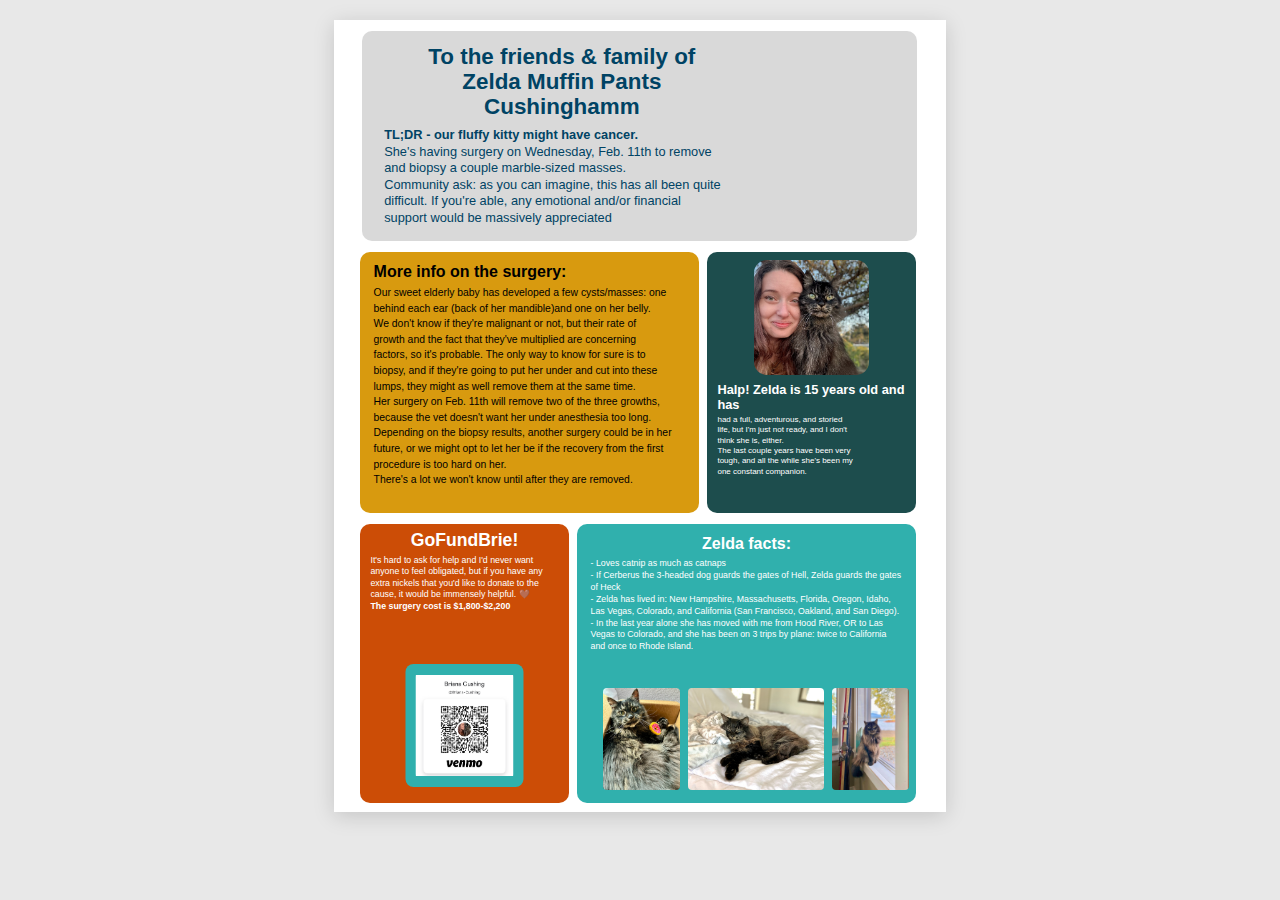
<file: index.html>
<!DOCTYPE html>
<html lang="en">
<head>
    <meta charset="UTF-8">
    <meta name="viewport" content="width=device-width, initial-scale=1.0">
    <title>Help Zelda - Fundraising Campaign</title>
    <link rel="stylesheet" href="styles.css">
</head>
<body>
    <div class="flyer-container">
        <!-- Header Banner: x=28, y=11, w=555, h=210 -->
        <div class="header-banner">
            <img src="images/image0.png" alt="Help Zelda Banner">
            <div class="header-text">
                <h1 class="header-title">To the friends & family of<br>Zelda Muffin Pants Cushinghamm</h1>
                <p class="header-text-line header-bold">TL;DR - our fluffy kitty might have cancer.</p>
                <p class="header-text-line">She&#x27;s having surgery on Wednesday, Feb. 11th to remove</p>
                <p class="header-text-line">and biopsy a couple marble-sized masses.</p>
                <p class="header-text-line">Community ask: as you can imagine, this has all been quite</p>
                <p class="header-text-line">difficult. If you&#x27;re able, any emotional and/or financial</p>
                <p class="header-text-line">support would be massively appreciated</p>
            </div>
        </div>

        <!-- Gold Box: x=26, y=232, w=339, h=261 -->
        <div class="box box-gold">
            <div class="box-content gold-content">
                <h2 class="box-title">More info on the surgery:</h2>
                <p class="box-text">Our sweet elderly baby has developed a few cysts/masses: one</p>
                <p class="box-text">behind each ear (back of her mandible)and one on her belly.</p>
                <p class="box-text">We don&#x27;t know if they&#x27;re malignant or not, but their rate of</p>
                <p class="box-text">growth and the fact that they&#x27;ve multiplied are concerning</p>
                <p class="box-text">factors, so it&#x27;s probable. The only way to know for sure is to</p>
                <p class="box-text">biopsy, and if they&#x27;re going to put her under and cut into these</p>
                <p class="box-text">lumps, they might as well remove them at the same time.</p>
                <p class="box-text">Her surgery on Feb. 11th will remove two of the three growths,</p>
                <p class="box-text">because the vet doesn&#x27;t want her under anesthesia too long.</p>
                <p class="box-text">Depending on the biopsy results, another surgery could be in her</p>
                <p class="box-text">future, or we might opt to let her be if the recovery from the first</p>
                <p class="box-text">procedure is too hard on her.</p>
                <p class="box-text">There&#x27;s a lot we won&#x27;t know until after they are removed.</p>
            </div>
        </div>

        <!-- Dark Teal Box: x=373, y=232, w=209, h=261 -->
        <!-- Image on TOP, text below -->
        <div class="box box-dark-teal">
            <div class="photo-frame">
                <img src="images/image1.jpeg" alt="Photo of Zelda">
            </div>
            <div class="box-content dark-teal-content">
                <h2 class="box-title">Halp! Zelda is 15 years old and has</h2>
                <p class="box-text box-text-small">had a full, adventurous, and storied</p>
                <p class="box-text box-text-small">life, but I&#x27;m just not ready, and I don&#x27;t</p>
                <p class="box-text box-text-small">think she is, either.</p>
                <p class="box-text box-text-small">The last couple years have been very</p>
                <p class="box-text box-text-small">tough, and all the while she&#x27;s been my</p>
                <p class="box-text box-text-small">one constant companion.</p>
            </div>
        </div>

        <!-- Orange Box: x=26, y=504, w=209, h=279 -->
        <div class="box box-orange">
            <div class="box-content">
                <h2 class="box-title orange-title">GoFundBrie!</h2>
                <p class="box-text">It&#x27;s hard to ask for help and I&#x27;d never want anyone to feel obligated, but if you have any extra nickels that you&#x27;d like to donate to the cause, it would be immensely helpful. 🤎</p>
                <p class="box-text box-text-bold">The surgery cost is $1,800-$2,200</p>
            </div>
            <div class="venmo-qr">
                <img src="images/image5.jpeg" alt="Venmo QR Code">
            </div>
        </div>

        <!-- Teal Box: x=243, y=504, w=339, h=279 -->
        <div class="box box-teal">
            <div class="box-content">
                <h2 class="box-title">Zelda facts:</h2>
                <p class="box-text box-text-small">- Loves catnip as much as catnaps</p>
                <p class="box-text box-text-small">- If Cerberus the 3-headed dog guards the gates of Hell, Zelda guards the gates of Heck</p>
                <p class="box-text box-text-small">- Zelda has lived in:  New Hampshire, Massachusetts, Florida, Oregon, Idaho, Las Vegas, Colorado, and California (San Francisco, Oakland, and San Diego).</p>
                <p class="box-text box-text-small">- In the last year alone she has moved with me from Hood River, OR to Las Vegas to Colorado, and she has been on 3 trips by plane: twice to California and once to Rhode Island.</p>
            </div>
            <div class="bottom-photos">
                <img src="images/image2.jpeg" alt="Photo 2" class="bottom-photo photo-narrow">
                <img src="images/image4.jpeg" alt="Photo 4" class="bottom-photo photo-wide">
                <img src="images/image3.jpeg" alt="Photo 3" class="bottom-photo photo-narrow">
            </div>
        </div>
    </div>
</body>
</html>
</file>
<file: styles.css>
/* CSS Reset */
*,
*::before,
*::after {
    box-sizing: border-box;
    margin: 0;
    padding: 0;
}

@import url('https://fonts.googleapis.com/css2?family=Nunito:ital,wght@0,300;0,400;0,600;0,700;0,800;1,400&display=swap');

:root {
    /* Colors from SVG */
    --orange: #cc4d06;
    --gold: #d89a0f;
    --dark-teal: #1d4d4d;
    --teal: #30b0ad;
    --white: #ffffff;
    --black: #000000;
    --border-radius: 10px;
}

html, body {
    height: 100%;
    font-family: 'Nunito', sans-serif;
}

body {
    background-color: #e8e8e8;
    display: flex;
    justify-content: center;
    align-items: flex-start;
    padding: 20px;
}

/* 
 * Main Container 
 * SVG viewBox: 612 x 792
 */
.flyer-container {
    width: 100%;
    max-width: 612px;
    background-color: var(--white);
    box-shadow: 0 4px 20px rgba(0, 0, 0, 0.15);
    aspect-ratio: 612 / 792;
    position: relative;
    overflow: hidden;
}

/* 
 * Header Banner 
 * SVG: x=28, y=11, w=555, h=210
 */
.header-banner {
    position: absolute;
    left: 4.58%;
    top: 1.39%;
    width: 90.69%;
    height: 26.52%;
    border-radius: var(--border-radius);
    overflow: hidden;
    background-color: #d9d9d9;
}

.header-cat-image {
    position: absolute;
    right: 0;
    top: 0;
    width: 28%;
    height: 100%;
    object-fit: cover;
}

/* Header text overlay */
.header-text {
    position: absolute;
    top: 0;
    left: 0;
    width: 72%;
    height: 100%;
    display: flex;
    flex-direction: column;
    justify-content: center;
    padding: 2% 4%;
    color: #004364;
}

.header-title {
    font-size: clamp(0.6rem, 2.8vw, 1.4rem);
    font-weight: 800;
    line-height: 1.1;
    margin-bottom: 0.25em;
    text-align: center;
}

.header-text-line {
    font-size: clamp(0.45rem, 1.6vw, 0.8rem);
    line-height: 1.25;
    margin-bottom: 0.05em;
}

.header-bold {
    font-weight: 700;
    margin-top: 0.15em;
}

/* Base Box Styles */
.box {
    position: absolute;
    border-radius: var(--border-radius);
    overflow: hidden;
}

/* Box content (text) */
.box-content {
    padding: 4% 5%;
    color: var(--white);
}

/* Gold box text is black */
.gold-content {
    color: var(--black);
    padding: 3% 4%;
}

.box-title {
    font-weight: 800;
    margin-bottom: 0.3em;
    font-size: clamp(0.65rem, 2vw, 1rem);
    line-height: 1.2;
}

.box-text {
    font-size: clamp(0.4rem, 1.3vw, 0.65rem);
    line-height: 1.35;
    margin-bottom: 0.15em;
    font-weight: 400;
}

.box-text-small {
    font-size: clamp(0.38rem, 1.1vw, 0.55rem);
    line-height: 1.3;
    margin-bottom: 0.1em;
}

.box-text-bold {
    font-weight: 700;
}

/* 
 * Gold Box
 * SVG: x=26, y=232, w=339, h=261
 */
.box-gold {
    background-color: var(--gold);
    left: 4.25%;
    top: 29.29%;
    width: 55.39%;
    height: 32.95%;
}

/* 
 * Dark Teal Box
 * SVG: x=373, y=232, w=209, h=261
 */
.box-dark-teal {
    background-color: var(--dark-teal);
    left: 60.95%;
    top: 29.29%;
    width: 34.15%;
    height: 32.95%;
    display: flex;
    flex-direction: column;
}

/* 
 * Photo frame inside dark teal box (image on TOP)
 * SVG: photo clip at (416.5, 248.75) → 122.4x122.4 rounded square
 * Centered horizontally, at top of box
 */
.photo-frame {
    position: relative;
    margin: 4% auto 0 auto;
    width: 55%;
    aspect-ratio: 1 / 1;
    border-radius: 13px;
    overflow: hidden;
    flex-shrink: 0;
}

.photo-frame img {
    width: 100%;
    height: 100%;
    object-fit: cover;
}

/* Dark teal text content below photo */
.dark-teal-content {
    padding: 3% 5% 4% 5%;
    color: var(--white);
    overflow: hidden;
}

.dark-teal-content .box-title {
    font-size: clamp(0.5rem, 1.6vw, 0.8rem);
    margin-bottom: 0.2em;
}

.dark-teal-content .box-text-small {
    font-size: clamp(0.35rem, 1vw, 0.5rem);
    line-height: 1.25;
    margin-bottom: 0.05em;
}

/* 
 * Orange Box
 * SVG: x=26, y=504, w=209, h=279
 */
.box-orange {
    background-color: var(--orange);
    left: 4.25%;
    top: 63.64%;
    width: 34.15%;
    height: 35.23%;
}

.box-orange .box-content {
    padding: 3% 5%;
    max-height: 48%;
    overflow: hidden;
}

.box-orange .box-text {
    font-size: clamp(0.38rem, 1.1vw, 0.55rem);
    line-height: 1.3;
    margin-bottom: 0.1em;
}

.orange-title {
    font-size: clamp(0.7rem, 2.2vw, 1.1rem) !important;
    text-align: center;
    margin-bottom: 0.2em;
}

/* 
 * Venmo QR code in the orange box
 * SVG: Teal (#30b0ad) rounded rect at (72, 644) → 117x123
 * QR image inset ~5px inside the teal container
 * Relative to orange box (26, 504): left=46, top=140
 * Percentages: left=22%, top=50.2%, w=56%, h=44.1%
 */
.venmo-qr {
    position: absolute;
    left: 50%;
    transform: translateX(-50%);
    top: 50.2%;
    width: 56%;
    height: 44.1%;
    background-color: var(--teal);
    border-radius: 8px;
    overflow: hidden;
    padding: 4.5%;
    display: flex;
    align-items: center;
    justify-content: center;
}

.venmo-qr a {
    display: block;
    width: 100%;
    height: 100%;
}

.venmo-qr img {
    width: 100%;
    height: 100%;
    object-fit: contain;
    display: block;
    border-radius: 4px;
}

/* 
 * Teal Box
 * SVG: x=243, y=504, w=339, h=279
 */
.box-teal {
    background-color: var(--teal);
    left: 39.71%;
    top: 63.64%;
    width: 55.39%;
    height: 35.23%;
}

.box-teal .box-content {
    padding: 3% 4%;
    max-height: 55%;
    overflow: hidden;
}

.box-teal .box-title {
    text-align: center;
    margin-bottom: 0.3em;
}

/* 
 * Bottom photos in teal box
 * SVG clip regions (absolute → relative to teal box 243, 504):
 *   image2 (left):   26.5, 164 → 76.5×102  (7.8%, 58.8%, 22.6%, 36.6%)
 *   image4 (middle): 112.7, 164 → 113.3×102 (33.2%, 58.8%, 33.4%, 36.6%)
 *   image3 (right):  236, 163.6 → 77.3×102  (69.6%, 58.6%, 22.8%, 36.6%)
 * Photos span: left=7.8% to right=92.4%, with ~3% gaps
 */
.bottom-photos {
    position: absolute;
    left: 7.8%;
    bottom: 4.8%;
    width: 84.7%;
    height: 36.6%;
    display: flex;
    align-items: stretch;
    gap: 2.8%;
}

.bottom-photo {
    height: 100%;
    border-radius: 4px;
    object-fit: cover;
}

/* Proportional widths: 76.5 : 113.3 : 77.3 */
.photo-narrow {
    flex: 77;
}

.photo-wide {
    flex: 113;
}

/* Responsive adjustments */
@media (max-width: 650px) {
    body {
        padding: 10px;
    }
    
    :root {
        --border-radius: 8px;
    }
    
    /* Switch to vertical flow layout on small screens */
    .flyer-container {
        aspect-ratio: unset;
        display: flex;
        flex-direction: column;
        gap: 15px;
        padding: 15px;
    }
    
    /* Reset all absolute positioning */
    .header-banner,
    .box {
        position: relative !important;
        left: auto !important;
        top: auto !important;
        width: 100% !important;
        height: auto !important;
    }
    
    /* Header banner */
    .header-banner {
        min-height: 200px;
        display: flex;
        flex-direction: column;
    }
    
    .header-cat-image {
        position: relative !important;
        right: auto !important;
        width: 100% !important;
        height: auto !important;
        max-height: none !important;
        order: -1;
        z-index: 0;
        object-fit: contain;
        object-position: top;
    }
    
    .header-text {
        position: relative !important;
        z-index: 1;
        width: 100% !important;
        height: auto !important;
        padding: 20px !important;
        display: flex;
        flex-direction: column;
        justify-content: center;
    }
    
    .header-title {
        font-size: clamp(1rem, 4vw, 1.6rem);
        text-align: center;
    }
    
    .header-text-line {
        font-size: clamp(0.75rem, 2.5vw, 1rem);
        line-height: 1.5;
        margin-bottom: 0.4em;
    }
    
    /* All boxes get consistent padding and auto height */
    .box-content {
        padding: 6% 5%;
    }
    
    .gold-content {
        padding: 6% 5%;
    }
    
    .box-title {
        font-size: clamp(1rem, 3.5vw, 1.4rem);
        margin-bottom: 0.5em;
    }
    
    .box-text {
        font-size: clamp(0.85rem, 2.5vw, 1.1rem);
        line-height: 1.5;
        margin-bottom: 0.5em;
    }
    
    .box-text-small {
        font-size: clamp(0.8rem, 2.3vw, 1rem);
        line-height: 1.4;
        margin-bottom: 0.4em;
    }
    
    /* Dark teal box - stack photo and content */
    .box-dark-teal {
        padding: 20px;
    }
    
    .photo-frame {
        width: 70%;
        max-width: 200px;
        margin: 0 auto 20px auto;
    }
    
    .dark-teal-content {
        padding: 0;
    }
    
    .dark-teal-content .box-title {
        font-size: clamp(1rem, 3.5vw, 1.4rem);
    }
    
    .dark-teal-content .box-text-small {
        font-size: clamp(0.8rem, 2.3vw, 1rem);
    }
    
    /* Orange box - stack content and QR */
    .box-orange {
        padding: 20px;
        display: flex;
        flex-direction: column;
        align-items: center;
        gap: 20px;
    }
    
    .box-orange .box-content {
        max-height: none;
        padding: 0;
        width: 100%;
    }
    
    .box-orange .box-text {
        font-size: clamp(0.85rem, 2.5vw, 1.1rem);
        line-height: 1.5;
    }
    
    .orange-title {
        font-size: clamp(1.2rem, 4vw, 1.6rem) !important;
    }
    
    .venmo-qr {
        position: relative !important;
        left: auto !important;
        top: auto !important;
        transform: none !important;
        width: 200px !important;
        height: 200px !important;
        padding: 10px;
    }
    
    /* Teal box - stack content and photos */
    .box-teal {
        padding: 20px;
        display: flex;
        flex-direction: column;
        gap: 20px;
    }
    
    .box-teal .box-content {
        max-height: none;
        padding: 0;
    }
    
    .bottom-photos {
        position: relative !important;
        left: auto !important;
        bottom: auto !important;
        width: 100% !important;
        height: auto !important;
        gap: 10px;
    }
    
    .bottom-photo {
        height: 120px;
        border-radius: 8px;
    }
}

@media (max-width: 450px) {
    body {
        padding: 5px;
    }
    
    :root {
        --border-radius: 6px;
    }
    
    .flyer-container {
        gap: 10px;
        padding: 10px;
    }
    
    .header-banner {
        min-height: 150px;
    }
    
    .box-dark-teal,
    .box-orange,
    .box-teal {
        padding: 15px;
    }
    
    .bottom-photo {
        height: 100px;
    }
}
</file>
